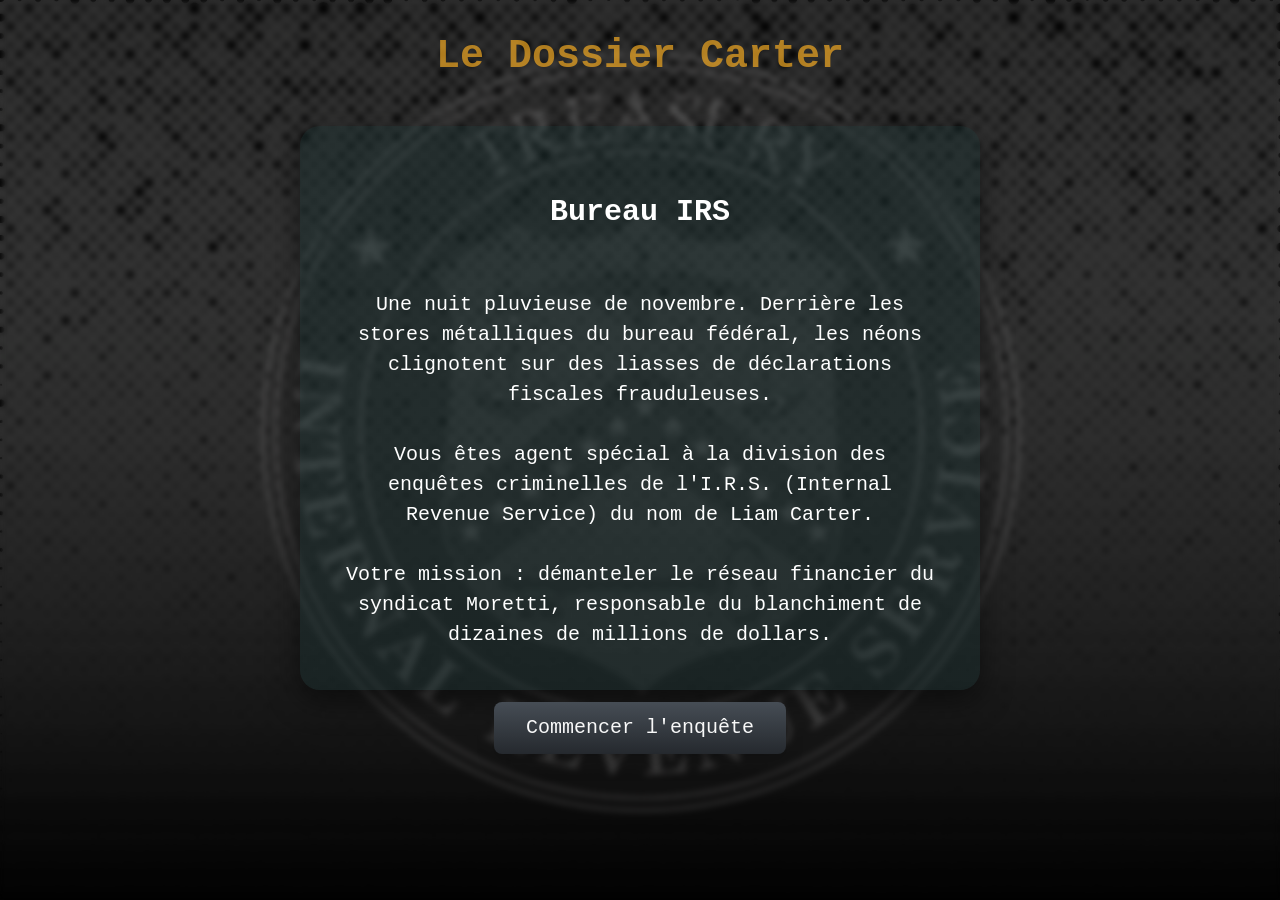
<file: index.html>
<!DOCTYPE html>
<html lang="fr">
<head>
    <meta charset="UTF-8">
    <link rel="stylesheet" href="style.css">
    <title>Le Dossier Carter </title>
</head>
<body>
    <main>
         <div class="titre">
             <h1 class="test">Le Dossier Carter </h1>
            <section class="Introduction">
                <div class="Introduction_index">
                <h1>Bureau IRS</h1>
                <br> Une nuit pluvieuse de novembre. Derrière les stores métalliques du bureau fédéral, les néons clignotent sur des liasses de déclarations fiscales frauduleuses.</br>
                <br>Vous êtes agent spécial à la division des enquêtes criminelles de l'I.R.S. (Internal Revenue Service) du nom de Liam Carter.</br>
                <br> Votre mission : démanteler le réseau financier du syndicat Moretti, responsable du blanchiment de dizaines de millions de dollars.</br>
                 </div>
            </section>

       <!---Test  <nav class="start">
            <p><a href="page/scene01.html" >Commencer l'enquête </a></p> -->

            <div class="start">
    <a href="page/scene01.html" class="btn-principal">Commencer l'enquête</a>
            </button>
            </div>
        </main>
    </body>     
</html>
</file>
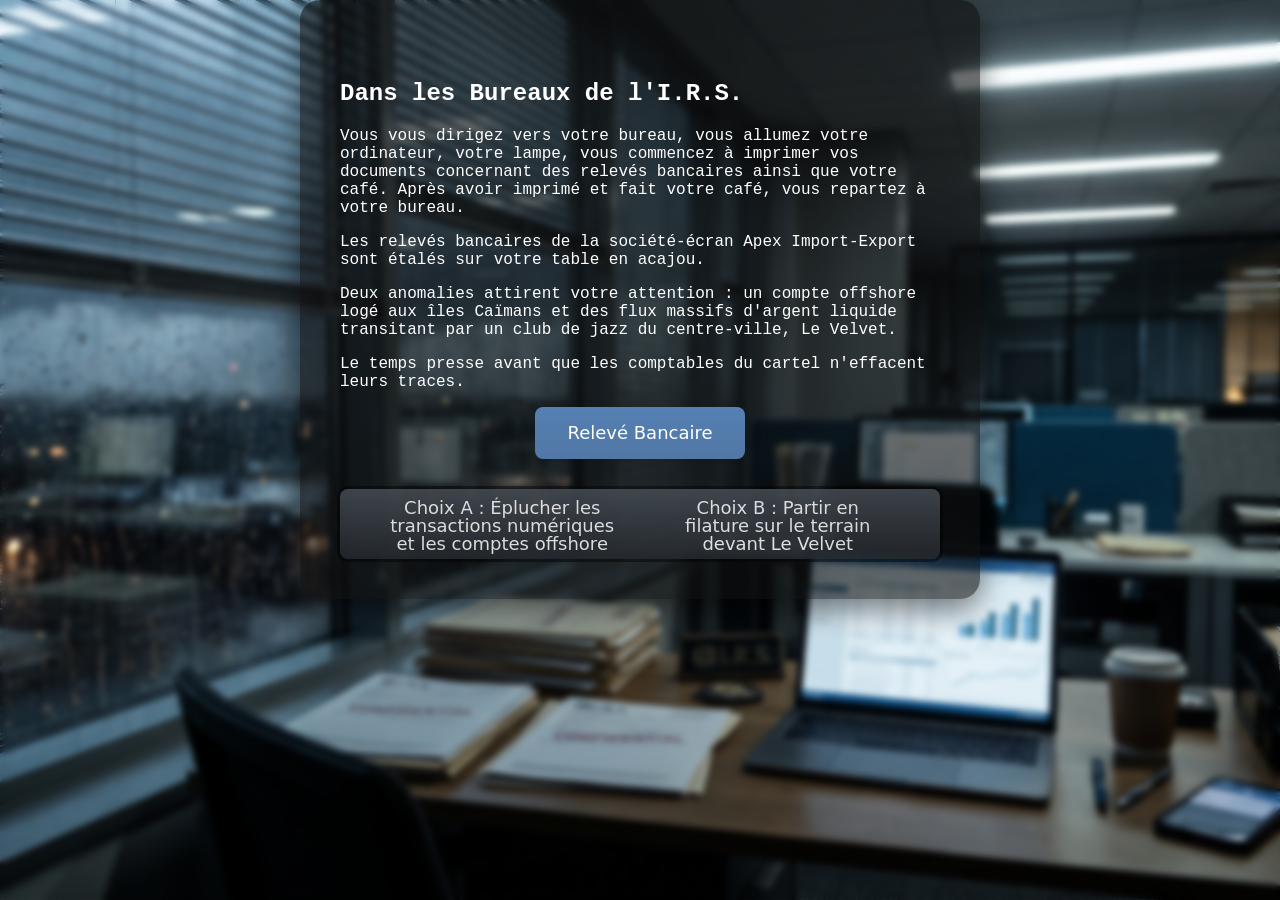
<file: page/scene01.html>
<!DOCTYPE html>
<html lang="fr">
<head>
    <meta charset="UTF-8">
    <link rel="stylesheet" href="../scene01.css">
    <title>Le Bureau de l'I.R.S.</title>
    <audio controls autoplay loop muted>
 <source src="../assets/sounds/freesound_community-office-ambience-6322.mp3" type="audio/">
</audio>
</head>
<body>
    <section class="test">
        <div class="titrescene1">
            <h1>Dans les Bureaux de l'I.R.S.</h1>
        </div>
        <main>
            <div class="narationscene1">
                <p>Vous vous dirigez vers votre bureau, vous allumez votre ordinateur, votre lampe, vous commencez à imprimer vos documents concernant des relevés bancaires ainsi que votre café. Après avoir imprimé et fait votre café, vous repartez à votre bureau.</p>
            </div>
        <div class="histoirescene1">
                <p>Les relevés bancaires de la société-écran Apex Import-Export sont étalés sur votre table en acajou.</p>
                <p>Deux anomalies attirent votre attention : un compte offshore logé aux îles Caïmans et des flux massifs d'argent liquide transitant par un club de jazz du centre-ville, Le Velvet.</p>
                <p>Le temps presse avant que les comptables du cartel n'effacent leurs traces.</p>
            </div>
<div style="text-align: center; margin-bottom: 30px;">
                <a href="../assets/icon/Feuille.html" class="start">Relevé Bancaire</a>
            </div>
      <div class="boutons-container">
                <a href="../page/scene2.html" class="choixa">Choix A : Éplucher les transactions numériques et les comptes offshore</a>
                <a href="../page/scene3.html" class="choixb">Choix B : Partir en filature sur le terrain devant Le Velvet</a>
            </div>
    </main>
</body>
</html>
</file>
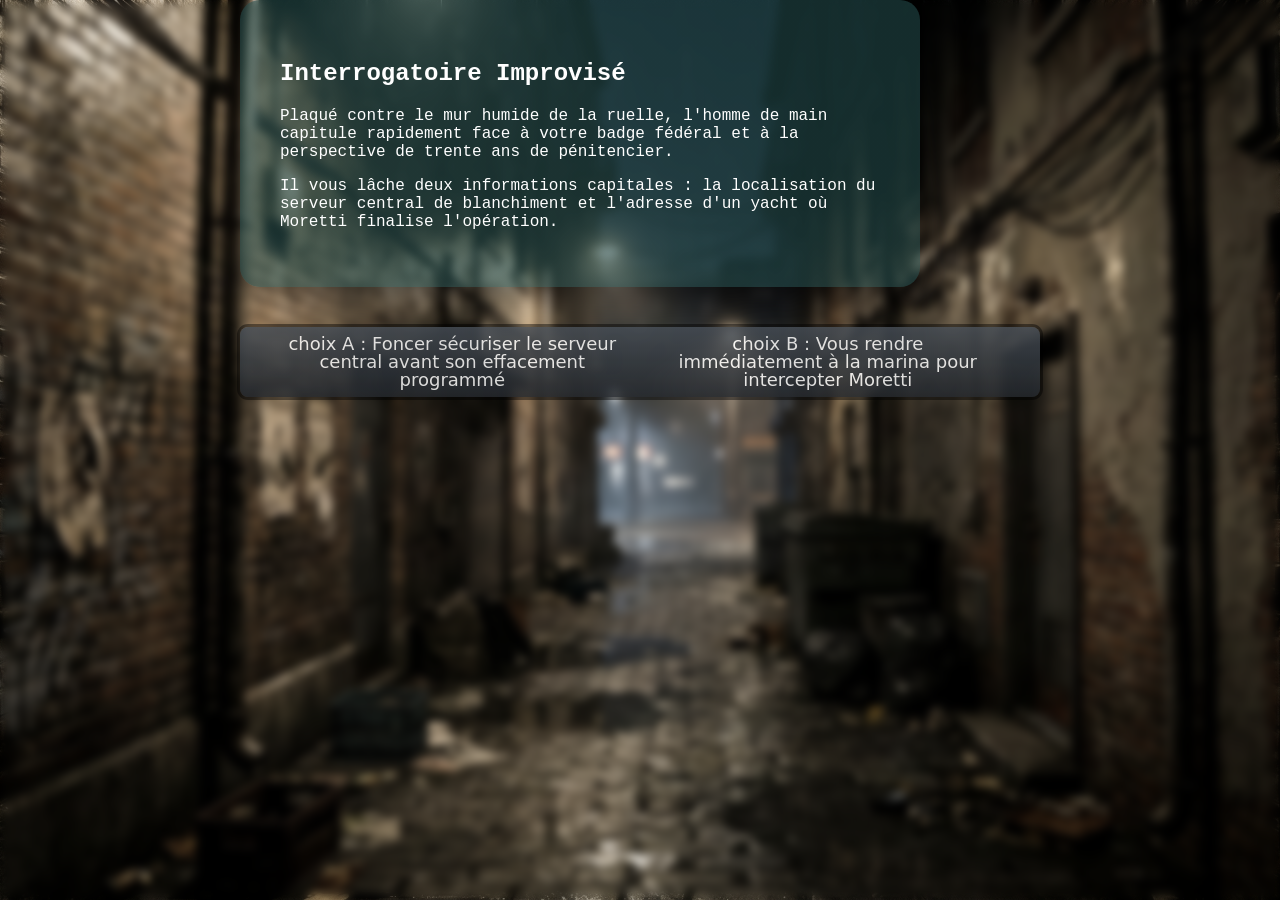
<file: page/scene06.html>
<!DOCTYPE html>
<html lang="fr">
    <head>
        <meta charset="UTF-8">
         <title> Interrogatoire Improvisé</title>
        <link rel="stylesheet" href="../scene6.css">
</head>
<body>
     <main>
    <section class="test">
        <div class="titrescene">
            <h1>Interrogatoire Improvisé</h1>
        </div>
            <div class="narationscene3">
                <p>Plaqué contre le mur humide de la ruelle, l'homme de main capitule rapidement face à votre badge fédéral et à la perspective de trente ans de pénitencier.   </p>
                <p> Il vous lâche deux informations capitales : la localisation du serveur central de blanchiment et l'adresse d'un yacht où Moretti finalise l'opération. </p>
            </div>
    </section>
        <div class="boutons-container">
            <a href="../page/scene7.html" class="choixa"> choix A :  Foncer sécuriser le serveur central avant son effacement programmé </a>
            <a href="../page/scene8.html" class="choixb"> choix B : Vous rendre immédiatement à la marina pour intercepter Moretti</a>
        </div>
    </main>
</body>
</html>
</file>
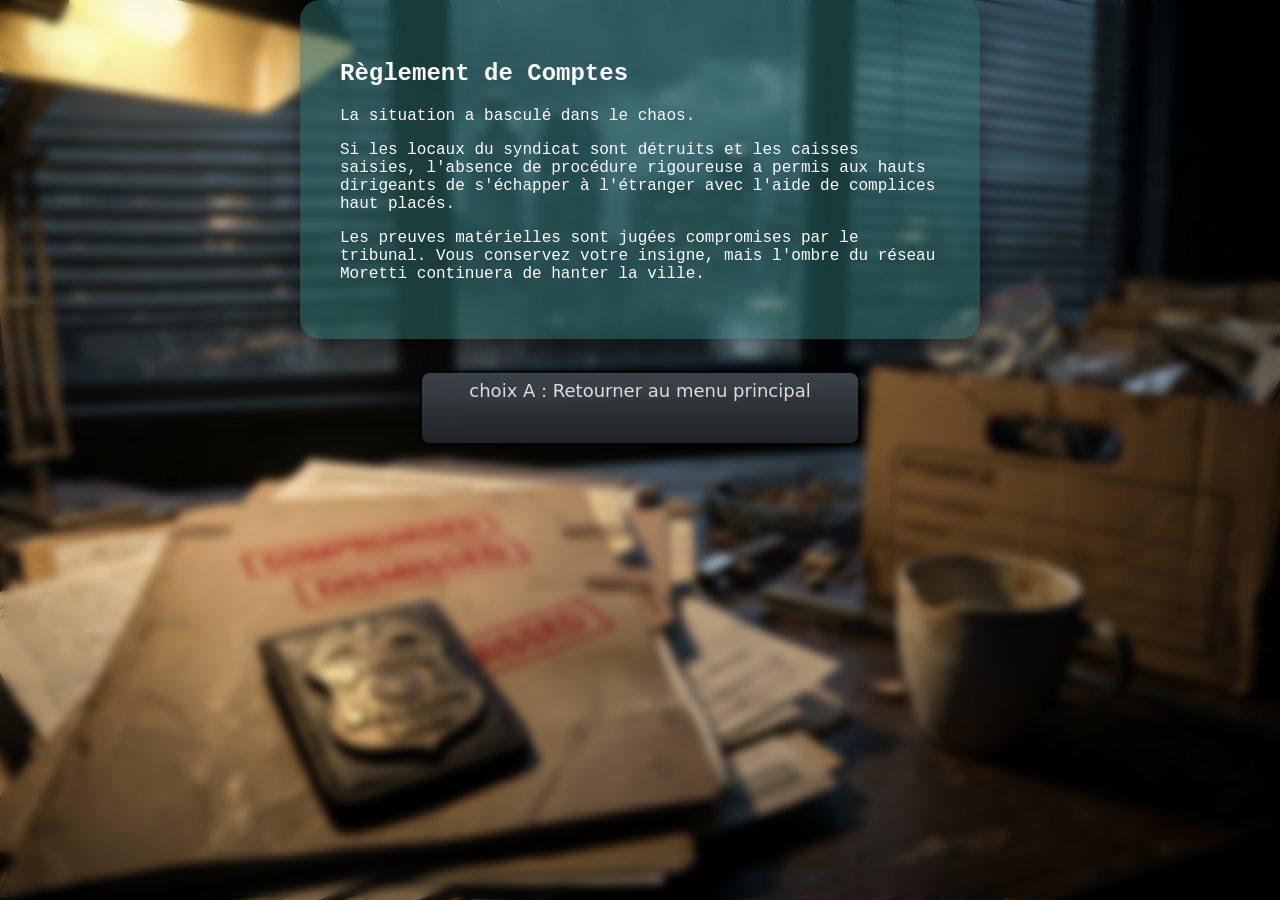
<file: page/scene10.html>
<!DOCTYPE html>
<html lang="fr">
    <head>
        <meta charset="UTF-8">
         <title>Règlement de Comptes</title>
        <link rel="stylesheet" href="../scene10.css">
</head>
<body>
     <main>
    <section class="test">
        <div class="titrescene">
            <h1>Règlement de Comptes</h1>
        </div>
            <div class="narationscene3">
                <p>La situation a basculé dans le chaos.</p>
                <p>Si les locaux du syndicat sont détruits et les caisses saisies, l'absence de procédure rigoureuse a permis aux hauts dirigeants de s'échapper à l'étranger avec l'aide de complices haut placés.</p>
                 <p> Les preuves matérielles sont jugées compromises par le tribunal. Vous conservez votre insigne, mais l'ombre du réseau Moretti continuera de hanter la ville.</p>
            </div>
    </section>
        <div class="boutons-container">
            <a href="../index.html" class="choixa"> choix A :   Retourner au menu principal  </a>

        </div>
    </main>
</body>
</html>
</file>
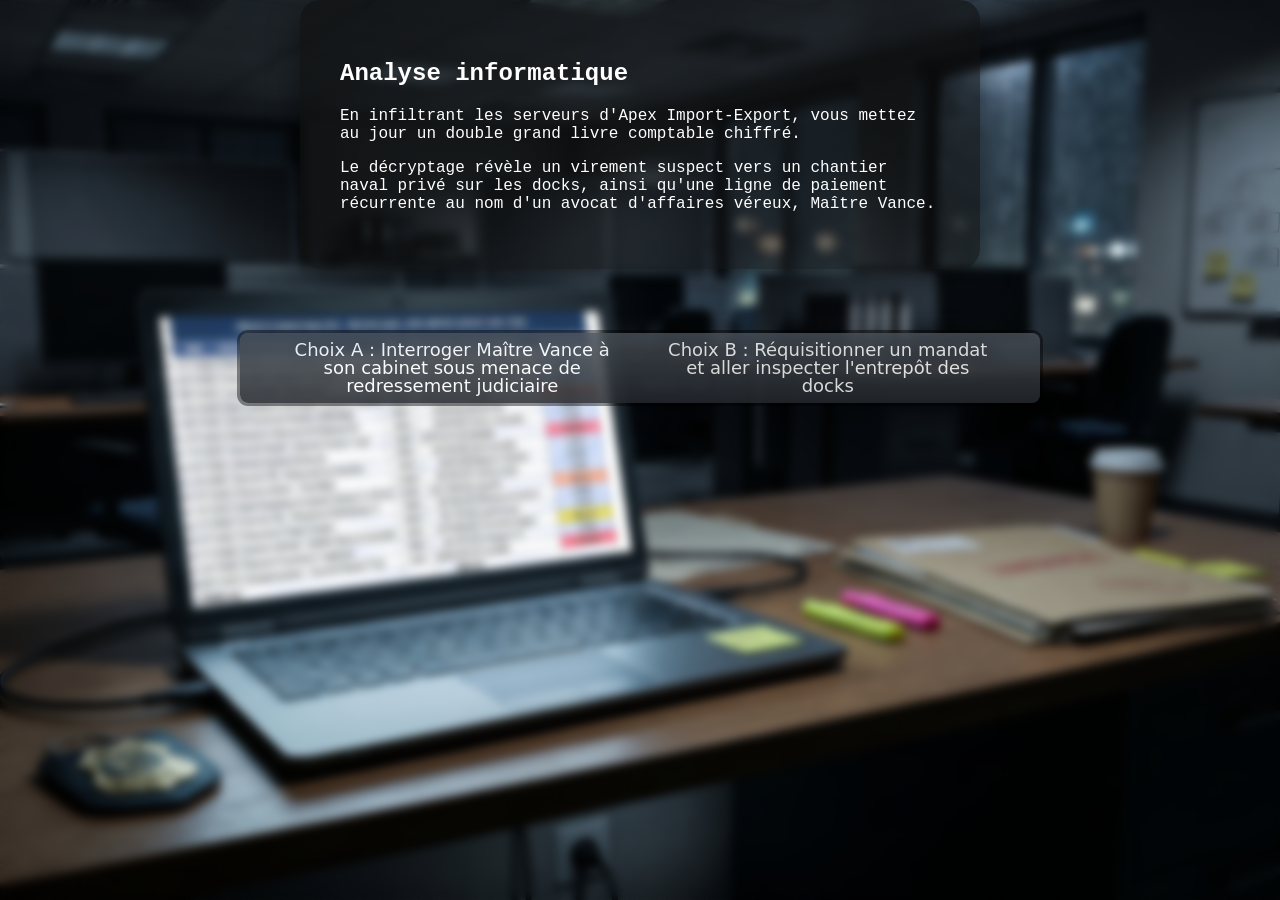
<file: page/scene2.html>
<!DOCTYPE HTML>
<html lang="fr">
<head>
    <meta charset="UTF-8">
    <link rel="stylesheet" href="../scene02.css">
    <title>Analyse</title>
</head>
<body>
    <section class="test">
    <div class="titrescene2">
        <h1>Analyse informatique</h1>
    </div>
    <main>
        <div class="narationscene2">
            <p>En infiltrant les serveurs d'Apex Import-Export, vous mettez au jour un double grand livre comptable chiffré. </p>
            <p> Le décryptage révèle un virement suspect vers un chantier naval privé sur les docks, ainsi qu'une ligne de paiement récurrente au nom d'un avocat d'affaires véreux, Maître Vance.</p>
        </div>
    </section>
        <div class="boutons-container">
                <a href="../page/scene4.html" class="choixa"> Choix A : Interroger Maître Vance à son cabinet sous menace de redressement judiciaire </a>
                 <a href="../page/scene5.html" class="choixb">Choix B : Réquisitionner un mandat et aller inspecter l'entrepôt des docks</a>
            </div>
    </main>
</body>
</html>
</file>
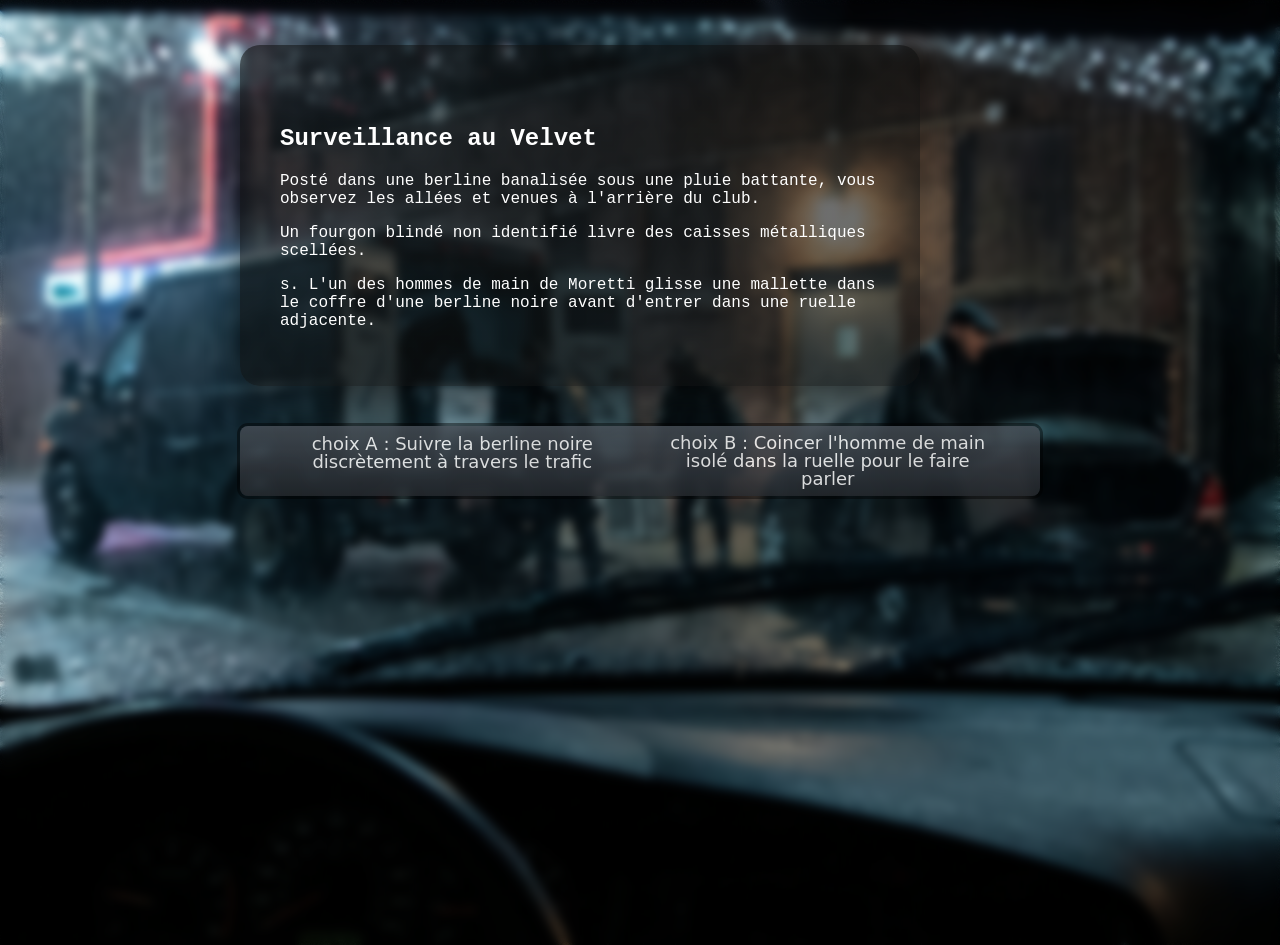
<file: page/scene3.html>
<!DOCTYPE html>
<html lang="fr">
    <head>
        <meta charset="UTF-8">
         <title> Surveillance au Velvet</title>
        <link rel="stylesheet" href="../scene03.css">
</head>
<body>
     <main>
    <section class="test">
        <div class="titrescene">
            <h1> Surveillance au Velvet</h1>
        </div>
            <div class="narationscene3">
                <p>Posté dans une berline banalisée sous une pluie battante, vous observez les allées et venues à l'arrière du club. </p>
                <p> Un fourgon blindé non identifié livre des caisses métalliques scellées.</p>
                <p>s. L'un des hommes de main de Moretti glisse une mallette dans le coffre d'une berline noire avant d'entrer dans une ruelle adjacente.</p>
            </div>
    </section>
        <div class="boutons-container">
            <a href="../page/scene5.html" class="choixa"> choix A : Suivre la berline noire discrètement à travers le trafic</a>
            <a href="../page/scene06.html" class="choixb"> choix B : Coincer l'homme de main isolé dans la ruelle pour le faire parler</a>
        </div>
    </main>
</body>
</html>
</file>
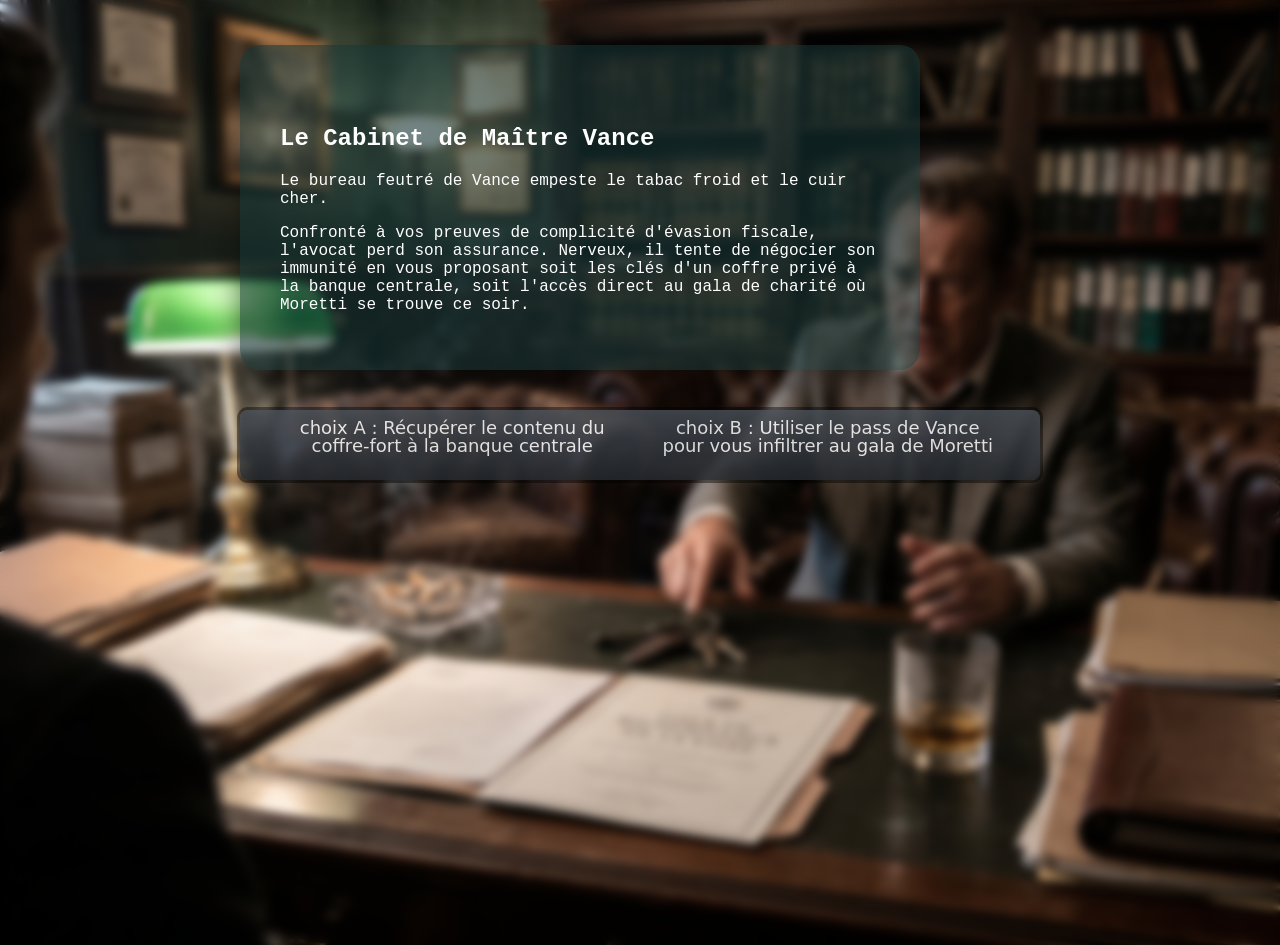
<file: page/scene4.html>
<!DOCTYPE html>
<html lang="fr">
    <head>
        <meta charset="UTF-8">
         <title> Le Cabinet de Maître Vance</title>
        <link rel="stylesheet" href="../scene4.css">
</head>
<body>
     <main>
    <section class="test">
        <div class="titrescene">
            <h1> Le Cabinet de Maître Vance</h1>
        </div>
            <div class="narationscene3">
                <p>Le bureau feutré de Vance empeste le tabac froid et le cuir cher.  </p>
                <p> Confronté à vos preuves de complicité d'évasion fiscale, l'avocat perd son assurance. Nerveux, il tente de négocier son immunité en vous proposant soit les clés d'un coffre privé à la banque centrale, soit l'accès direct au gala de charité où Moretti se trouve ce soir.</p>
            </div>
    </section>
        <div class="boutons-container">
            <a href="../page/scene7.html" class="choixa"> choix A :  Récupérer le contenu du coffre-fort à la banque centrale</a>
            <a href="../page/scene8.html" class="choixb"> choix B : Utiliser le pass de Vance pour vous infiltrer au gala de Moretti </a>
        </div>
    </main>
</body>
</html>
</file>
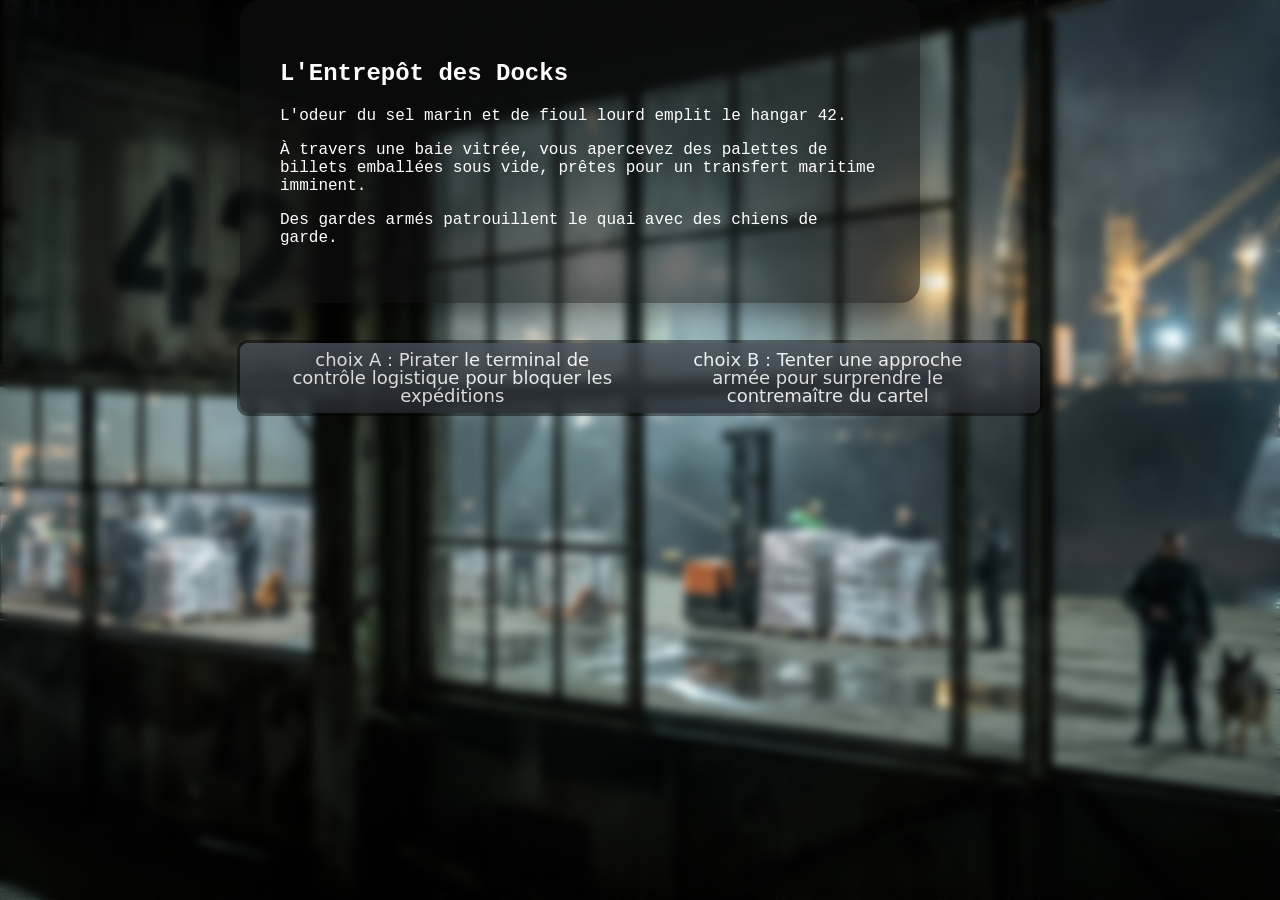
<file: page/scene5.html>
<!DOCTYPE html>
<html lang="fr">
    <head>
        <meta charset="UTF-8">
         <title> L'Entrepôt des Docks</title>
        <link rel="stylesheet" href="../scene5.css">
</head>
<body>
     <main>
    <section class="test">
        <div class="titrescene">
            <h1>L'Entrepôt des Docks</h1>
        </div>
            <div class="narationscene3">
                <p>L'odeur du sel marin et de fioul lourd emplit le hangar 42.   </p>
                <p> À travers une baie vitrée, vous apercevez des palettes de billets emballées sous vide, prêtes pour un transfert maritime imminent. </p>
                <p> Des gardes armés patrouillent le quai avec des chiens de garde. </p>
            </div>
    </section>
        <div class="boutons-container">
            <a href="../page/scene7.html" class="choixa"> choix A :  Pirater le terminal de contrôle logistique pour bloquer les expéditions</a>
            <a href="../page/scene8.html" class="choixb"> choix B : Tenter une approche armée pour surprendre le contremaître du cartel</a>
        </div>
    </main>
</body>
</html>
</file>
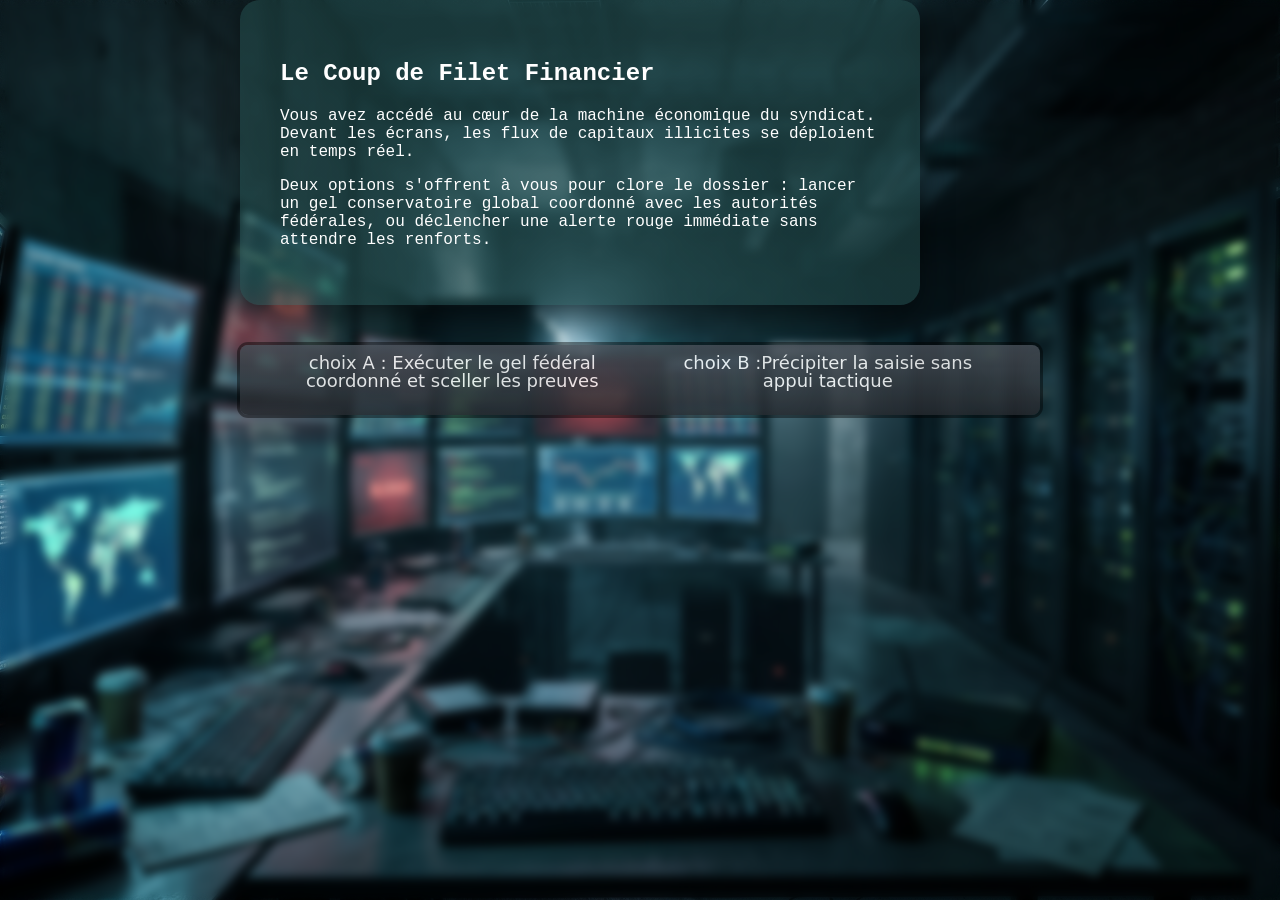
<file: page/scene7.html>
<!DOCTYPE html>
<html lang="fr">
    <head>
        <meta charset="UTF-8">
         <title>Le Coup de Filet Financier</title>
        <link rel="stylesheet" href="../scene7.css">
</head>
<body>
     <main>
    <section class="test">
        <div class="titrescene">
            <h1>Le Coup de Filet Financier</h1>
        </div>
            <div class="narationscene3">
                <p>Vous avez accédé au cœur de la machine économique du syndicat. Devant les écrans, les flux de capitaux illicites se déploient en temps réel.  </p>
                <p> Deux options s'offrent à vous pour clore le dossier : lancer un gel conservatoire global coordonné avec les autorités fédérales, ou déclencher une alerte rouge immédiate sans attendre les renforts. </p>
            </div>
    </section>
        <div class="boutons-container">
            <a href="../page/scene9.html" class="choixa"> choix A : Exécuter le gel fédéral coordonné et sceller les preuves  </a>
            <a href="../page/scene10.html" class="choixb"> choix B :Précipiter la saisie sans appui tactique</a>
        </div>
    </main>
</body>
</html>
</file>
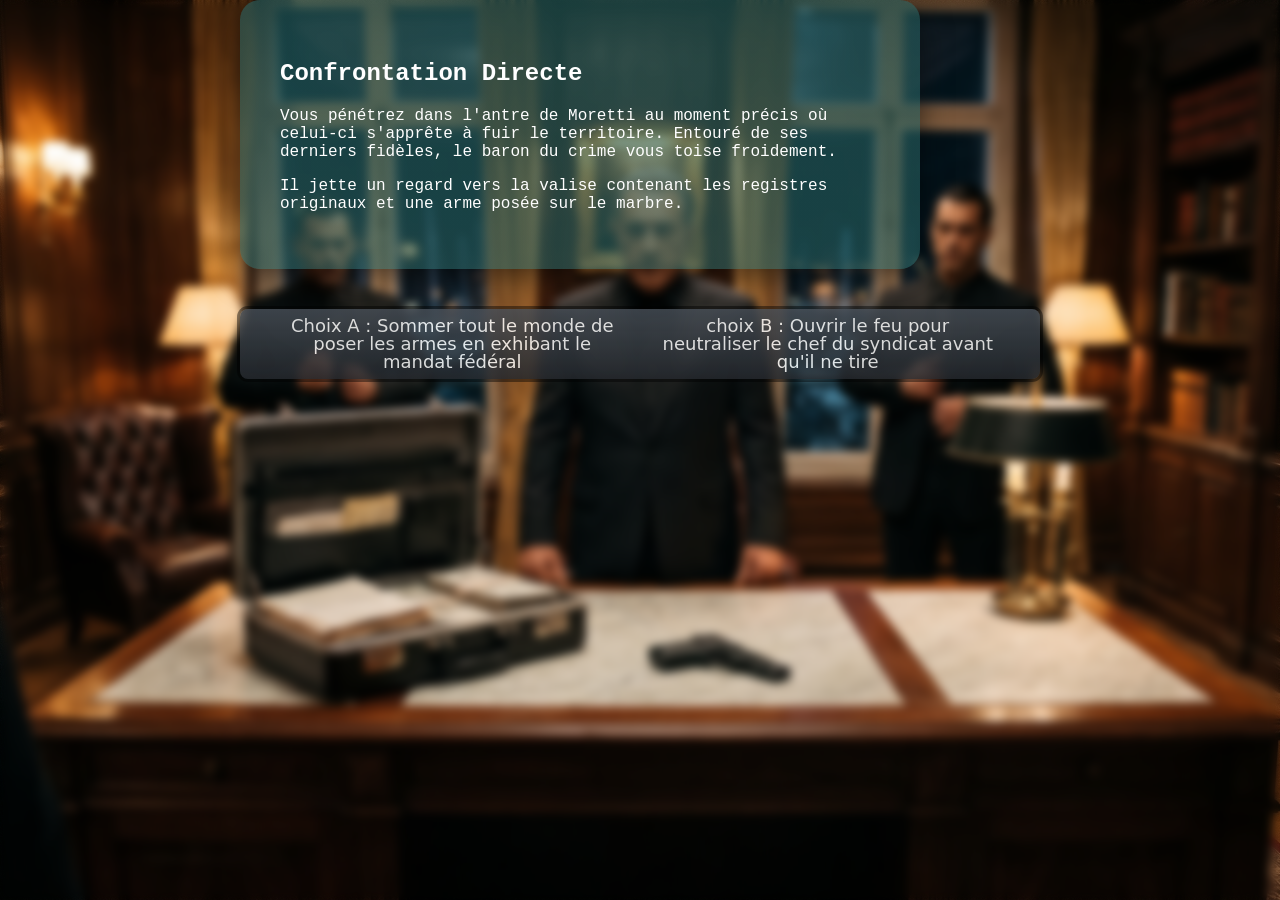
<file: page/scene8.html>
<!DOCTYPE html>
<html lang="fr">
    <head>
        <meta charset="UTF-8">
         <title> Confrontation Directe</title>
        <link rel="stylesheet" href="../scene8.css">
</head>
<body>
     <main>
    <section class="test">
        <div class="titrescene">
            <h1> Confrontation Directe</h1>
        </div>
            <div class="narationscene3">
                <p>Vous pénétrez dans l'antre de Moretti au moment précis où celui-ci s'apprête à fuir le territoire. Entouré de ses derniers fidèles, le baron du crime vous toise froidement.</p>
                <p> Il jette un regard vers la valise contenant les registres originaux et une arme posée sur le marbre.</p>
            </div>
    </section>
        <div class="boutons-container">
            <a href="../page/scene9.html" class="choixa"> Choix A : Sommer tout le monde de poser les armes en exhibant le mandat fédéral </a>
            <a href="../page/scene10.html" class="choixb"> choix B : Ouvrir le feu pour neutraliser le chef du syndicat avant qu'il ne tire</a>
        </div>
    </main>
</body>
</html>
</file>
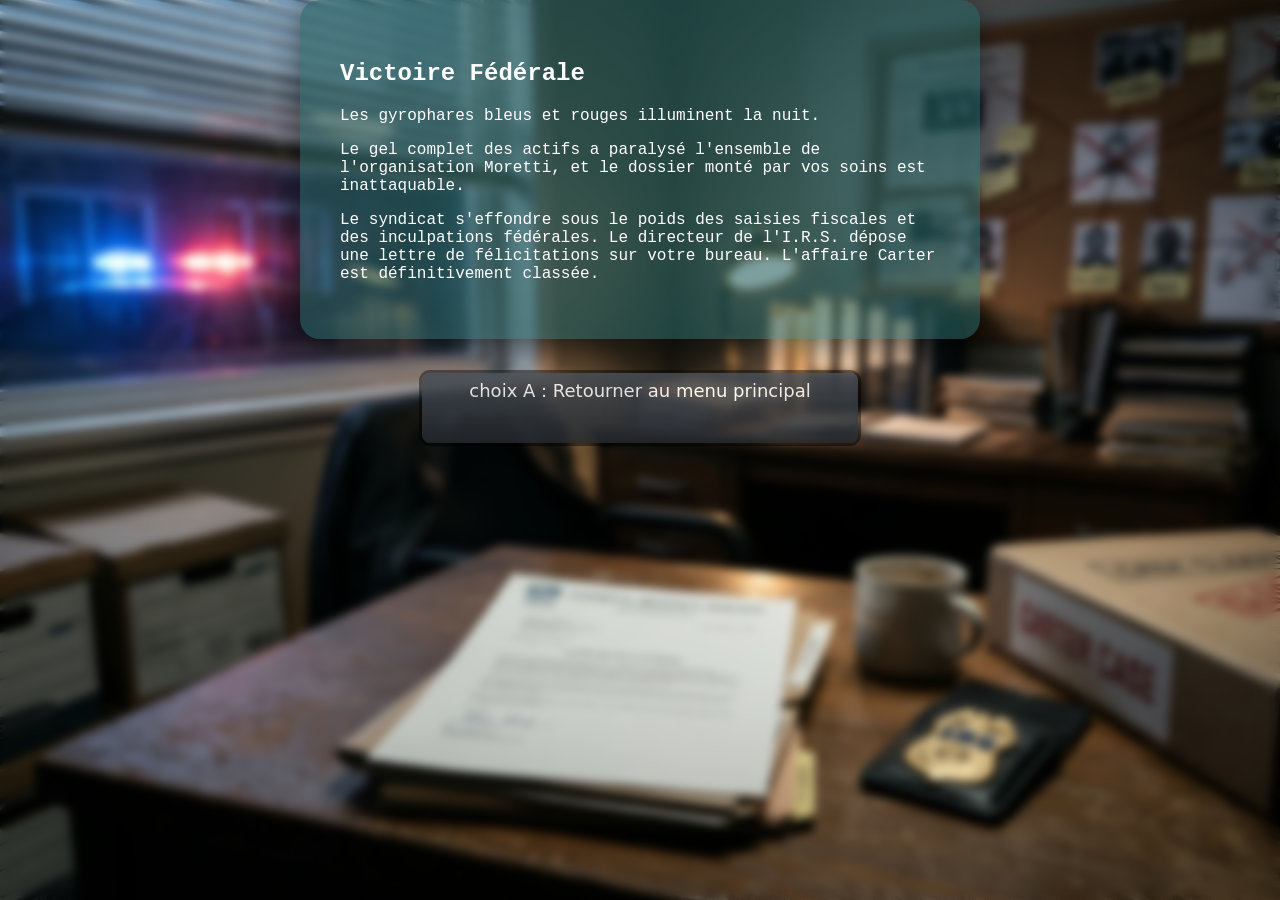
<file: page/scene9.html>
<!DOCTYPE html>
<html lang="fr">
    <head>
        <meta charset="UTF-8">
         <title>Victoire Fédérale</title>
        <link rel="stylesheet" href="../scene9.css">
</head>
<body>
     <main>
    <section class="test">
        <div class="titrescene">
            <h1>Victoire Fédérale</h1>
        </div>
            <div class="narationscene3">
                <p>Les gyrophares bleus et rouges illuminent la nuit.</p>
                <p>Le gel complet des actifs a paralysé l'ensemble de l'organisation Moretti, et le dossier monté par vos soins est inattaquable.</p>
                 <p>Le syndicat s'effondre sous le poids des saisies fiscales et des inculpations fédérales. Le directeur de l'I.R.S. dépose une lettre de félicitations sur votre bureau. L'affaire Carter est définitivement classée.</p>
            </div>
    </section>
        <div class="boutons-container">
            <a href="../index.html" class="choixa"> choix A :   Retourner au menu principal  </a>

        </div>
    </main>
</body>
</html>
</file>
<file: style.css>
.titre {
    display: flex;
    flex-direction: column;
    color: #f0f0f0;
    gap: 12px;
    align-items: center; 
    text-align: center; 
}

/* fond flouter */

body {
background-image: url("assets/background/Fond_20261030_162123_0000.svg");
background-size: cover; 
background-position: center; 
background-repeat: no-repeat; 
background-color: #f0f0f0;
backdrop-filter: blur(3px);
min-height: 100vh;
margin: 0;
}

/* Titre est tipographie dans la div titre*/

.titre {
    font-family: 'Courier New', Courier, monospace;
    font-size: 20px;
    line-height: 1.5;
    color: #faae22ab;
}



/* tableau en fond écriture + tipographie */

.Introduction_index{

        background: linear-gradient(135deg, #d5f5f5 0%, #1a31316c 0.56%);
        border-radius: 20px;
        padding: 40px;
        max-width: 600px;
        font-family: 'Segoe UI', Roboto, Helvetica, sans-serif;
        color: #ffffff;
        box-shadow: 0 10px 30px rgba(0, 0, 0, 0.5);
        font-family: 'Courier New', Courier, monospace 

}

a {
    color: inherit;
    background-color: transparent;
    text-decoration: none;
}

/* Button retrouvée sur internet*/
.start{
  align-items: center;
  background-color: initial;
  background-image: linear-gradient(#464d55, #25292e);
  border-radius: 8px;
  border-width: 0;
  box-shadow: 0 10px 20px rgba(0, 0, 0, .1),0 3px 6px rgba(0, 0, 0, .05);
  box-sizing: border-box;
  color: #fffffff6;
  cursor: pointer;
  display: inline-flex;
  flex-direction: column;
  height: 52px;
  justify-content: center;
  line-height: 1;
  margin: 0;
  outline: none;
  overflow: hidden;
  padding: 0 32px;
  text-align: center;
  text-decoration: none;
  transform: translate3d(0, 0, 0);
  transition: all 150ms;
  vertical-align: baseline;
  white-space: nowrap;
  user-select: none;
  -webkit-user-select: none;
  touch-action: manipulation;
  
}
</file>
<file: scene01.css>
/* Image de fond*/

body {
background-image: url("assets/background/Image-genIA-bureau-IRS.png");
background-size: cover; 
background-position: center; 
background-repeat: no-repeat; 
background-color: #f0f0f0;
backdrop-filter: blur(3px);
min-height: 100vh;
margin: 0;
display: flex;
flex-direction: column;
align-items: center;
}

.titrescene1{
    margin-top: 40px;
    margin-bottom: 20px;
}

/* tableau*/
.test{

        background: linear-gradient(135deg, #d5f5f5 0%, #0e0f0f9a 0.56%);
        border-radius: 20px;
        padding: 40px;
        max-width: 600px;
        font-family: 'Segoe UI', Roboto, Helvetica, sans-serif;
        color: #ffffff;
        box-shadow: 0 10px 30px rgba(0, 0, 0, 0.5);
        font-family: 'Courier New', Courier, monospace 

}

a {
    color: inherit;
    background-color: transparent;
    text-decoration: none;
}

/*Button  trouvée sur internet*/

.start{
  align-items: center;
  background-color: initial;
  background-image: linear-gradient(#5580b3, #5177a5);
  border-radius: 8px;
  border-width: 0;
  box-shadow: 0 10px 20px rgba(0, 0, 0, .1),0 3px 6px rgba(0, 0, 0, .05);
  box-sizing: border-box;
  color: #fff;
  cursor: pointer;
  display: inline-flex;
  flex-direction: column;
  font-family: expo-brand-demi,system-ui,-apple-system,BlinkMacSystemFont,"Segoe UI",Roboto,"Helvetica Neue",Arial,"Noto Sans",sans-serif,"Apple Color Emoji","Segoe UI Emoji","Segoe UI Symbol","Noto Color Emoji";
  font-size: 18px;
  height: 52px;
  justify-content: center;
  line-height: 1;
  margin: 0;
  outline: none;
  overflow: hidden;
  padding: 0 32px;
  text-align: center;
  text-decoration: none;
  transform: translate3d(0, 0, 0);
  transition: all 150ms;
  vertical-align: baseline;
  white-space: nowrap;
  user-select: none;
  -webkit-user-select: none;
  touch-action: manipulation;
}

.start:hover {
  box-shadow: rgba(0, 1, 0, .2) 0 2px 8px;
  opacity: .85;
}

.start:active {
  outline: 0;
}

.start:focus {
  box-shadow: rgba(0, 0, 0, .5) 0 0 0 3px;
}

@media (max-width: 420px) {
  .start {
    height: 48px;
  }
}

/* Boutton choix A*/
.boutons-container  {
  align-items: center;
  background-color: initial;
  background-image: linear-gradient(#464d55, #25292e);
  border-radius: 8px;
  border-width: 0;
  box-shadow: 0 10px 20px rgba(0, 0, 0, .1),0 3px 6px rgba(0, 0, 0, .05);
  box-sizing: border-box;
  color: #fff;
  cursor: pointer;
  display: inline-flex;
  flex-direction: column;
  font-family: expo-brand-demi,system-ui,-apple-system,BlinkMacSystemFont,"Segoe UI",Roboto,"Helvetica Neue",Arial,"Noto Sans",sans-serif,"Apple Color Emoji","Segoe UI Emoji","Segoe UI Symbol","Noto Color Emoji";
  font-size: 18px;
  height: 70px;
  justify-content: center;
  line-height: 1;
  margin: 0;
  outline: none;
  overflow: hidden;
  padding: 0 32px;
  text-align: center;
  text-decoration: none;
  transform: translate3d(0, 0, 0);
  transition: all 150ms;
  vertical-align: baseline;
  white-space: nowrap;
  user-select: none;
  -webkit-user-select: none;
  touch-action: manipulation;
   
}

.boutons-container {
  box-shadow: rgba(0, 1, 0, .2) 0 2px 8px;
  opacity: .85;
}

.boutons-container  {
  outline: 0;
}

.boutons-container  {
  box-shadow: rgba(0, 0, 0, .5) 0 0 0 3px;
}

@media (max-width: 420px) {
  .boutons-container {
    height: 48px;
  }
}

/* Conteneur pour aligner les boutons côte à côte */
.boutons-container {
    display: flex;
    flex-direction: row;
    justify-content: space-between; 
    align-items: stretch; 
    gap: 15px; 
    width: 100%;
}

.choixa, .choixb {
    
    
    flex: 1; 
    padding: 10px 15px; 
    white-space: normal; 
    height: auto; 
    min-height: 52px; 
}

  audio {
            display: none; /* Ne s'affiche pas sur la page */
        }
</file>
<file: scene6.css>
body {
background-image: url("assets/background/ruelle_scene_6.png");
background-size: cover; 
background-position: center; 
background-repeat: no-repeat; 
background-color: #f0f0f0;
backdrop-filter: blur(5px);
min-height: 100vh;
margin: 0;
display: flex;
flex-direction: column;
align-items: center;
margin-top: 0%;
}


.titrescene1{
    margin-top: 40px;
    margin-bottom: 20px;
}

/* tableau*/
.test{

        background: linear-gradient(135deg, #d5f5f5 0%, #2249499a 0.56%);
        border-radius: 20px;
        padding: 40px;
        max-width: 600px;
        font-family: 'Segoe UI', Roboto, Helvetica, sans-serif;
        color: #ffffff;
        box-shadow: 0 10px 30px rgba(0, 0, 0, 0.5);
        font-family: 'Courier New', Courier, monospace 

}

a {
    color: inherit;
    background-color: transparent;
    text-decoration: none;
}

/* Boutton*/
.boutons-container  {
  align-items: center;
  background-color: initial;
  background-image: linear-gradient(#464d55, #25292e);
  border-radius: 8px;
  border-width: 0;
  box-shadow: 0 10px 20px rgba(0, 0, 0, .1),0 3px 6px rgba(0, 0, 0, .05);
  box-sizing: border-box;
  color: #fff;
  cursor: pointer;
  display: inline-flex;
  flex-direction: column;
  font-family: expo-brand-demi,system-ui,-apple-system,BlinkMacSystemFont,"Segoe UI",Roboto,"Helvetica Neue",Arial,"Noto Sans",sans-serif,"Apple Color Emoji","Segoe UI Emoji","Segoe UI Symbol","Noto Color Emoji";
  font-size: 18px;
  height: 70px;
  justify-content: center;
  line-height: 1;
  margin: 0;
  outline: none;
  overflow: hidden;
  padding: 0 32px;
  text-align: center;
  text-decoration: none;
  transform: translate3d(0, 0, 0);
  transition: all 150ms;
  vertical-align: baseline;
  white-space: nowrap;
  user-select: none;
  -webkit-user-select: none;
  touch-action: manipulation;
   
}

.boutons-container {
  box-shadow: rgba(0, 1, 0, .2) 0 2px 8px;
  opacity: .85;
}

.boutons-container  {
  outline: 0;
}

.boutons-container  {
  box-shadow: rgba(0, 0, 0, .5) 0 0 0 3px;
}

@media (max-width: 420px) {
  .boutons-container {
    height: 48px;
  }
}


.boutons-container {
  display: flex;
    flex-direction: row;
    justify-content: center;
    gap: 15px; 
    width: fit-content;
    max-width: 800px; 
    margin: 0 auto; 
    margin-top: 5%;
}

.choixa, .choixb {
    
    flex: 1; 
    padding: 10px 15px; 
    white-space: normal; 
    height: auto; 
    min-height: 52px; 
}
</file>
<file: scene10.css>
body {
background-image: url("assets/background/scene10.png");
background-size: cover; 
background-position: center; 
background-repeat: no-repeat; 
background-color: #f0f0f0;
backdrop-filter: blur(5px);
min-height: 100vh;
margin: 0;
display: flex;
flex-direction: column;
align-items: center;
margin-top: 0%;
}


.titrescene1{
    margin-top: 40px;
    margin-bottom: 20px;
}

/* tableau*/
.test{

        background: linear-gradient(135deg, #d5f5f5 0%, #2761619a 0.56%);
        border-radius: 20px;
        padding: 40px;
        max-width: 600px;
        font-family: 'Segoe UI', Roboto, Helvetica, sans-serif;
        color: #ffffff;
        box-shadow: 0 10px 30px rgba(0, 0, 0, 0.5);
        font-family: 'Courier New', Courier, monospace 

}

a {
    color: inherit;
    background-color: transparent;
    text-decoration: none;
}

/* Boutton*/
.boutons-container  {
  align-items: center;
  background-color: initial;
  background-image: linear-gradient(#464d55, #25292e);
  border-radius: 8px;
  border-width: 0;
  box-shadow: 0 10px 20px rgba(0, 0, 0, .1),0 3px 6px rgba(0, 0, 0, .05);
  box-sizing: border-box;
  color: #fff;
  cursor: pointer;
  display: inline-flex;
  flex-direction: column;
  font-family: expo-brand-demi,system-ui,-apple-system,BlinkMacSystemFont,"Segoe UI",Roboto,"Helvetica Neue",Arial,"Noto Sans",sans-serif,"Apple Color Emoji","Segoe UI Emoji","Segoe UI Symbol","Noto Color Emoji";
  font-size: 18px;
  height: 70px;
  justify-content: center;
  line-height: 1;
  margin: 0;
  outline: none;
  overflow: hidden;
  padding: 0 32px;
  text-align: center;
  text-decoration: none;
  transform: translate3d(0, 0, 0);
  transition: all 150ms;
  vertical-align: baseline;
  white-space: nowrap;
  user-select: none;
  -webkit-user-select: none;
  touch-action: manipulation;
   
}

.boutons-container {
  box-shadow: rgba(0, 1, 0, .2) 0 2px 8px;
  opacity: .85;
}

.boutons-container  {
  outline: 0;
}

.boutons-container  {
  box-shadow: rgba(0, 0, 0, .5) 0 0 0 3px;
}

@media (max-width: 420px) {
  .boutons-container {
    height: 48px;
  }
}


.boutons-container {
  display: flex;
    flex-direction: row;
    justify-content: center;
    gap: 15px; 
    width: fit-content;
    max-width: 800px; 
    margin: 0 auto; 
    margin-top: 5%;
}

.choixa, .choixb {
    
    flex: 1; 
    padding: 10px 15px; 
    white-space: normal; 
    height: auto; 
    min-height: 52px; 
}
</file>
<file: scene02.css>
body {
background-image: url("assets/background/image-generer-ia.png");
background-size: cover; 
background-position: center; 
background-repeat: no-repeat; 
background-color: #f0f0f0;
backdrop-filter: blur(5px);
min-height: 100vh;
margin: 0;
display: flex;
flex-direction: column;
align-items: center;
margin-top: 0%;
}


.titrescene1{
    margin-top: 40px;
    margin-bottom: 20px;
}

/* tableau*/
.test{

        background: linear-gradient(135deg, #d5f5f5 0%, #0e0f0f9a 0.56%);
        border-radius: 20px;
        padding: 40px;
        max-width: 600px;
        font-family: 'Segoe UI', Roboto, Helvetica, sans-serif;
        color: #ffffff;
        box-shadow: 0 10px 30px rgba(0, 0, 0, 0.5);
        font-family: 'Courier New', Courier, monospace 

}

a {
    color: inherit;
    background-color: transparent;
    text-decoration: none;
}

/* Boutton*/
.boutons-container  {
  align-items: center;
  background-color: initial;
  background-image: linear-gradient(#464d55, #25292e);
  border-radius: 8px;
  border-width: 0;
  box-shadow: 0 10px 20px rgba(0, 0, 0, .1),0 3px 6px rgba(0, 0, 0, .05);
  box-sizing: border-box;
  color: #fff;
  cursor: pointer;
  display: inline-flex;
  flex-direction: column;
  font-family: expo-brand-demi,system-ui,-apple-system,BlinkMacSystemFont,"Segoe UI",Roboto,"Helvetica Neue",Arial,"Noto Sans",sans-serif,"Apple Color Emoji","Segoe UI Emoji","Segoe UI Symbol","Noto Color Emoji";
  font-size: 18px;
  height: 70px;
  justify-content: center;
  line-height: 1;
  margin: 0;
  outline: none;
  overflow: hidden;
  padding: 0 32px;
  text-align: center;
  text-decoration: none;
  transform: translate3d(0, 0, 0);
  transition: all 150ms;
  vertical-align: baseline;
  white-space: nowrap;
  user-select: none;
  -webkit-user-select: none;
  touch-action: manipulation;
   
}

.boutons-container {
  box-shadow: rgba(0, 1, 0, .2) 0 2px 8px;
  opacity: .85;
}

.boutons-container  {
  outline: 0;
}

.boutons-container  {
  box-shadow: rgba(0, 0, 0, .5) 0 0 0 3px;
}

@media (max-width: 420px) {
  .boutons-container {
    height: 48px;
  }
}


.boutons-container {
  display: flex;
    flex-direction: row;
    justify-content: center;
    gap: 15px; 
    width: fit-content;
    max-width: 800px; 
    margin: 0 auto; 
    margin-top: 5%;
}

.choixa, .choixb {
    
    flex: 1; 
    padding: 10px 15px; 
    white-space: normal; 
    height: auto; 
    min-height: 52px; 
}
</file>
<file: scene03.css>
body {
background-image: url("assets/background/Gemini_Generated_Image_rttfd8rttfd8rttf.png");
background-size: cover; 
background-position: center; 
background-repeat: no-repeat; 
background-color: #f0f0f0;
backdrop-filter: blur(5px);
min-height: 100vh;
margin: 0;
display: flex;
flex-direction: column;
align-items: center;
padding-top: 5vh
}

.titrescene{
    margin-top: 40px;
    margin-bottom: 20px;
}

.test{

        background: linear-gradient(135deg, #d5f5f5 0%, #0e0f0f9a 0.56%);
        border-radius: 20px;
        padding: 40px;
        max-width: 600px;
        font-family: 'Segoe UI', Roboto, Helvetica, sans-serif;
        color: #ffffff;
        box-shadow: 0 10px 30px rgba(0, 0, 0, 0.5);
        font-family: 'Courier New', Courier, monospace 

}

a {
    color: inherit;
    background-color: transparent;
    text-decoration: none;
}

/* Boutton*/
.boutons-container  {
  align-items: center;
  background-color: initial;
  background-image: linear-gradient(#464d55, #25292e);
  border-radius: 8px;
  border-width: 0;
  box-shadow: 0 10px 20px rgba(0, 0, 0, .1),0 3px 6px rgba(0, 0, 0, .05);
  box-sizing: border-box;
  color: #fff;
  cursor: pointer;
  display: inline-flex;
  flex-direction: column;
  font-family: expo-brand-demi,system-ui,-apple-system,BlinkMacSystemFont,"Segoe UI",Roboto,"Helvetica Neue",Arial,"Noto Sans",sans-serif,"Apple Color Emoji","Segoe UI Emoji","Segoe UI Symbol","Noto Color Emoji";
  font-size: 18px;
  height: 70px;
  justify-content: center;
  line-height: 1;
  margin: 0;
  outline: none;
  overflow: hidden;
  padding: 0 32px;
  text-align: center;
  text-decoration: none;
  transform: translate3d(0, 0, 0);
  transition: all 150ms;
  vertical-align: baseline;
  white-space: nowrap;
  user-select: none;
  -webkit-user-select: none;
  touch-action: manipulation;
   
}

.boutons-container {
  box-shadow: rgba(0, 1, 0, .2) 0 2px 8px;
  opacity: .85;
}

.boutons-container  {
  outline: 0;
}

.boutons-container  {
  box-shadow: rgba(0, 0, 0, .5) 0 0 0 3px;
}

@media (max-width: 420px) {
  .boutons-container {
    height: 48px;
  }
}


.boutons-container {
  display: flex;
    flex-direction: row;
    justify-content: center;
    gap: 15px; 
    width: fit-content;
    max-width: 800px; 
    margin: 0 auto; 
    margin-top: 5%;
}

.choixa, .choixb {
    
    flex: 1; 
    padding: 10px 15px; 
    white-space: normal; 
    height: auto; 
    min-height: 52px; 
}
</file>
<file: scene4.css>
body {
background-image: url("/assets/background/burau\ avocat.png");
background-size: cover; 
background-position: center; 
background-repeat: no-repeat; 
background-color: #f0f0f0;
backdrop-filter: blur(5px);
min-height: 100vh;
margin: 0;
display: flex;
flex-direction: column;
align-items: center;
padding-top: 5vh
}

.titrescene{
    margin-top: 40px;
    margin-bottom: 20px;
}

.test{

        background: linear-gradient(135deg, #d5f5f5 0%, #1433339a 0.56%);
        border-radius: 20px;
        padding: 40px;
        max-width: 600px;
        font-family: 'Segoe UI', Roboto, Helvetica, sans-serif;
        color: #ffffff;
        box-shadow: 0 10px 30px rgba(0, 0, 0, 0.5);
        font-family: 'Courier New', Courier, monospace 

}

a {
    color: inherit;
    background-color: transparent;
    text-decoration: none;
}

/* Boutton*/
.boutons-container  {
  align-items: center;
  background-color: initial;
  background-image: linear-gradient(#464d55, #25292e);
  border-radius: 8px;
  border-width: 0;
  box-shadow: 0 10px 20px rgba(0, 0, 0, .1),0 3px 6px rgba(0, 0, 0, .05);
  box-sizing: border-box;
  color: #fff;
  cursor: pointer;
  display: inline-flex;
  flex-direction: column;
  font-family: expo-brand-demi,system-ui,-apple-system,BlinkMacSystemFont,"Segoe UI",Roboto,"Helvetica Neue",Arial,"Noto Sans",sans-serif,"Apple Color Emoji","Segoe UI Emoji","Segoe UI Symbol","Noto Color Emoji";
  font-size: 18px;
  height: 70px;
  justify-content: center;
  line-height: 1;
  margin: 0;
  outline: none;
  overflow: hidden;
  padding: 0 32px;
  text-align: center;
  text-decoration: none;
  transform: translate3d(0, 0, 0);
  transition: all 150ms;
  vertical-align: baseline;
  white-space: nowrap;
  user-select: none;
  -webkit-user-select: none;
  touch-action: manipulation;
   
}

.boutons-container {
  box-shadow: rgba(0, 1, 0, .2) 0 2px 8px;
  opacity: .85;
}

.boutons-container  {
  outline: 0;
}

.boutons-container  {
  box-shadow: rgba(0, 0, 0, .5) 0 0 0 3px;
}

@media (max-width: 420px) {
  .boutons-container {
    height: 48px;
  }
}


.boutons-container {
  display: flex;
    flex-direction: row;
    justify-content: center;
    gap: 15px; 
    width: fit-content;
    max-width: 800px; 
    margin: 0 auto; 
    margin-top: 5%;
}

.choixa, .choixb {
    
    flex: 1; 
    padding: 10px 15px; 
    white-space: normal; 
    height: auto; 
    min-height: 52px; 
}
</file>
<file: scene5.css>
body {
background-image: url("assets/background/entrepot.png");
background-size: cover; 
background-position: center; 
background-repeat: no-repeat; 
background-color: #f0f0f0;
backdrop-filter: blur(5px);
min-height: 100vh;
margin: 0;
display: flex;
flex-direction: column;
align-items: center;
margin-top: 0%;
}


.titrescene1{
    margin-top: 40px;
    margin-bottom: 20px;
}

/* tableau*/
.test{

        background: linear-gradient(135deg, #d5f5f5 0%, #0e0f0f9a 0.56%);
        border-radius: 20px;
        padding: 40px;
        max-width: 600px;
        font-family: 'Segoe UI', Roboto, Helvetica, sans-serif;
        color: #ffffff;
        box-shadow: 0 10px 30px rgba(0, 0, 0, 0.5);
        font-family: 'Courier New', Courier, monospace 

}

a {
    color: inherit;
    background-color: transparent;
    text-decoration: none;
}

/* Boutton*/
.boutons-container  {
  align-items: center;
  background-color: initial;
  background-image: linear-gradient(#464d55, #25292e);
  border-radius: 8px;
  border-width: 0;
  box-shadow: 0 10px 20px rgba(0, 0, 0, .1),0 3px 6px rgba(0, 0, 0, .05);
  box-sizing: border-box;
  color: #fff;
  cursor: pointer;
  display: inline-flex;
  flex-direction: column;
  font-family: expo-brand-demi,system-ui,-apple-system,BlinkMacSystemFont,"Segoe UI",Roboto,"Helvetica Neue",Arial,"Noto Sans",sans-serif,"Apple Color Emoji","Segoe UI Emoji","Segoe UI Symbol","Noto Color Emoji";
  font-size: 18px;
  height: 70px;
  justify-content: center;
  line-height: 1;
  margin: 0;
  outline: none;
  overflow: hidden;
  padding: 0 32px;
  text-align: center;
  text-decoration: none;
  transform: translate3d(0, 0, 0);
  transition: all 150ms;
  vertical-align: baseline;
  white-space: nowrap;
  user-select: none;
  -webkit-user-select: none;
  touch-action: manipulation;
   
}

.boutons-container {
  box-shadow: rgba(0, 1, 0, .2) 0 2px 8px;
  opacity: .85;
}

.boutons-container  {
  outline: 0;
}

.boutons-container  {
  box-shadow: rgba(0, 0, 0, .5) 0 0 0 3px;
}

@media (max-width: 420px) {
  .boutons-container {
    height: 48px;
  }
}


.boutons-container {
  display: flex;
    flex-direction: row;
    justify-content: center;
    gap: 15px; 
    width: fit-content;
    max-width: 800px; 
    margin: 0 auto; 
    margin-top: 5%;
}

.choixa, .choixb {
    
    flex: 1; 
    padding: 10px 15px; 
    white-space: normal; 
    height: auto; 
    min-height: 52px; 
}
</file>
<file: scene7.css>
body {
background-image: url("assets/background/scene7.png");
background-size: cover; 
background-position: center; 
background-repeat: no-repeat; 
background-color: #f0f0f0;
backdrop-filter: blur(5px);
min-height: 100vh;
margin: 0;
display: flex;
flex-direction: column;
align-items: center;
margin-top: 0%;
}


.titrescene1{
    margin-top: 40px;
    margin-bottom: 20px;
}

/* tableau*/
.test{

        background: linear-gradient(135deg, #d5f5f5 0%, #2249499a 0.56%);
        border-radius: 20px;
        padding: 40px;
        max-width: 600px;
        font-family: 'Segoe UI', Roboto, Helvetica, sans-serif;
        color: #ffffff;
        box-shadow: 0 10px 30px rgba(0, 0, 0, 0.5);
        font-family: 'Courier New', Courier, monospace 

}

a {
    color: inherit;
    background-color: transparent;
    text-decoration: none;
}

/* Boutton*/
.boutons-container  {
  align-items: center;
  background-color: initial;
  background-image: linear-gradient(#464d55, #25292e);
  border-radius: 8px;
  border-width: 0;
  box-shadow: 0 10px 20px rgba(0, 0, 0, .1),0 3px 6px rgba(0, 0, 0, .05);
  box-sizing: border-box;
  color: #fff;
  cursor: pointer;
  display: inline-flex;
  flex-direction: column;
  font-family: expo-brand-demi,system-ui,-apple-system,BlinkMacSystemFont,"Segoe UI",Roboto,"Helvetica Neue",Arial,"Noto Sans",sans-serif,"Apple Color Emoji","Segoe UI Emoji","Segoe UI Symbol","Noto Color Emoji";
  font-size: 18px;
  height: 70px;
  justify-content: center;
  line-height: 1;
  margin: 0;
  outline: none;
  overflow: hidden;
  padding: 0 32px;
  text-align: center;
  text-decoration: none;
  transform: translate3d(0, 0, 0);
  transition: all 150ms;
  vertical-align: baseline;
  white-space: nowrap;
  user-select: none;
  -webkit-user-select: none;
  touch-action: manipulation;
   
}

.boutons-container {
  box-shadow: rgba(0, 1, 0, .2) 0 2px 8px;
  opacity: .85;
}

.boutons-container  {
  outline: 0;
}

.boutons-container  {
  box-shadow: rgba(0, 0, 0, .5) 0 0 0 3px;
}

@media (max-width: 420px) {
  .boutons-container {
    height: 48px;
  }
}


.boutons-container {
  display: flex;
    flex-direction: row;
    justify-content: center;
    gap: 15px; 
    width: fit-content;
    max-width: 800px; 
    margin: 0 auto; 
    margin-top: 5%;
}

.choixa, .choixb {
    
    flex: 1; 
    padding: 10px 15px; 
    white-space: normal; 
    height: auto; 
    min-height: 52px; 
}
</file>
<file: scene8.css>
body {
background-image: url("assets/background/scene8.png");
background-size: cover; 
background-position: center; 
background-repeat: no-repeat; 
background-color: #f0f0f0;
backdrop-filter: blur(5px);
min-height: 100vh;
margin: 0;
display: flex;
flex-direction: column;
align-items: center;
margin-top: 0%;
}


.titrescene1{
    margin-top: 40px;
    margin-bottom: 20px;
}

/* tableau*/
.test{

        background: linear-gradient(135deg, #d5f5f5 0%, #2761619a 0.56%);
        border-radius: 20px;
        padding: 40px;
        max-width: 600px;
        font-family: 'Segoe UI', Roboto, Helvetica, sans-serif;
        color: #ffffff;
        box-shadow: 0 10px 30px rgba(0, 0, 0, 0.5);
        font-family: 'Courier New', Courier, monospace 

}

a {
    color: inherit;
    background-color: transparent;
    text-decoration: none;
}

/* Boutton*/
.boutons-container  {
  align-items: center;
  background-color: initial;
  background-image: linear-gradient(#464d55, #25292e);
  border-radius: 8px;
  border-width: 0;
  box-shadow: 0 10px 20px rgba(0, 0, 0, .1),0 3px 6px rgba(0, 0, 0, .05);
  box-sizing: border-box;
  color: #fff;
  cursor: pointer;
  display: inline-flex;
  flex-direction: column;
  font-family: expo-brand-demi,system-ui,-apple-system,BlinkMacSystemFont,"Segoe UI",Roboto,"Helvetica Neue",Arial,"Noto Sans",sans-serif,"Apple Color Emoji","Segoe UI Emoji","Segoe UI Symbol","Noto Color Emoji";
  font-size: 18px;
  height: 70px;
  justify-content: center;
  line-height: 1;
  margin: 0;
  outline: none;
  overflow: hidden;
  padding: 0 32px;
  text-align: center;
  text-decoration: none;
  transform: translate3d(0, 0, 0);
  transition: all 150ms;
  vertical-align: baseline;
  white-space: nowrap;
  user-select: none;
  -webkit-user-select: none;
  touch-action: manipulation;
   
}

.boutons-container {
  box-shadow: rgba(0, 1, 0, .2) 0 2px 8px;
  opacity: .85;
}

.boutons-container  {
  outline: 0;
}

.boutons-container  {
  box-shadow: rgba(0, 0, 0, .5) 0 0 0 3px;
}

@media (max-width: 420px) {
  .boutons-container {
    height: 48px;
  }
}


.boutons-container {
  display: flex;
    flex-direction: row;
    justify-content: center;
    gap: 15px; 
    width: fit-content;
    max-width: 800px; 
    margin: 0 auto; 
    margin-top: 5%;
}

.choixa, .choixb {
    
    flex: 1; 
    padding: 10px 15px; 
    white-space: normal; 
    height: auto; 
    min-height: 52px; 
}
</file>
<file: scene9.css>
body {
background-image: url("assets/background/scene9.png");
background-size: cover; 
background-position: center; 
background-repeat: no-repeat; 
background-color: #f0f0f0;
backdrop-filter: blur(5px);
min-height: 100vh;
margin: 0;
display: flex;
flex-direction: column;
align-items: center;
margin-top: 0%;
}


.titrescene1{
    margin-top: 40px;
    margin-bottom: 20px;
}

/* tableau*/
.test{

        background: linear-gradient(135deg, #d5f5f5 0%, #2761619a 0.56%);
        border-radius: 20px;
        padding: 40px;
        max-width: 600px;
        font-family: 'Segoe UI', Roboto, Helvetica, sans-serif;
        color: #ffffff;
        box-shadow: 0 10px 30px rgba(0, 0, 0, 0.5);
        font-family: 'Courier New', Courier, monospace 

}

a {
    color: inherit;
    background-color: transparent;
    text-decoration: none;
}

/* Boutton*/
.boutons-container  {
  align-items: center;
  background-color: initial;
  background-image: linear-gradient(#464d55, #25292e);
  border-radius: 8px;
  border-width: 0;
  box-shadow: 0 10px 20px rgba(0, 0, 0, .1),0 3px 6px rgba(0, 0, 0, .05);
  box-sizing: border-box;
  color: #fff;
  cursor: pointer;
  display: inline-flex;
  flex-direction: column;
  font-family: expo-brand-demi,system-ui,-apple-system,BlinkMacSystemFont,"Segoe UI",Roboto,"Helvetica Neue",Arial,"Noto Sans",sans-serif,"Apple Color Emoji","Segoe UI Emoji","Segoe UI Symbol","Noto Color Emoji";
  font-size: 18px;
  height: 70px;
  justify-content: center;
  line-height: 1;
  margin: 0;
  outline: none;
  overflow: hidden;
  padding: 0 32px;
  text-align: center;
  text-decoration: none;
  transform: translate3d(0, 0, 0);
  transition: all 150ms;
  vertical-align: baseline;
  white-space: nowrap;
  user-select: none;
  -webkit-user-select: none;
  touch-action: manipulation;
   
}

.boutons-container {
  box-shadow: rgba(0, 1, 0, .2) 0 2px 8px;
  opacity: .85;
}

.boutons-container  {
  outline: 0;
}

.boutons-container  {
  box-shadow: rgba(0, 0, 0, .5) 0 0 0 3px;
}

@media (max-width: 420px) {
  .boutons-container {
    height: 48px;
  }
}


.boutons-container {
  display: flex;
    flex-direction: row;
    justify-content: center;
    gap: 15px; 
    width: fit-content;
    max-width: 800px; 
    margin: 0 auto; 
    margin-top: 5%;
}

.choixa, .choixb {
    
    flex: 1; 
    padding: 10px 15px; 
    white-space: normal; 
    height: auto; 
    min-height: 52px; 
}
</file>
